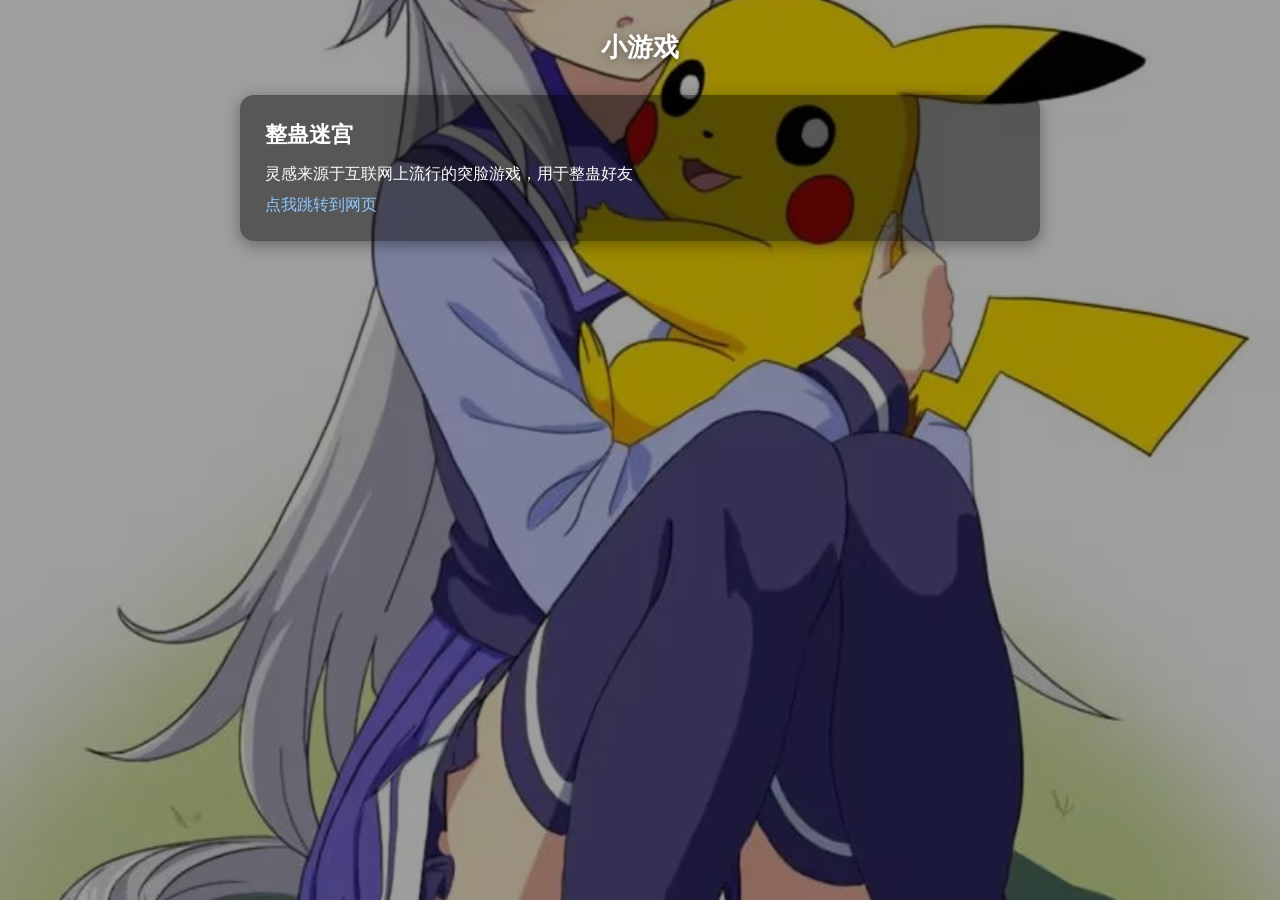
<file: games/index.html>
<!DOCTYPE html>
<html>
<head>
<meta charset="utf-8">
<meta name="viewport" content="width=device-width, initial-scale=1.0, maximum-scale=1.0, user-scalable=no">
<title>小游戏</title>
<link rel="stylesheet" href="game.css">
</head>
<body>
    <div class="container">
        <h1>小游戏</h1>

        <div class="block">
            <h2>整蛊迷宫</h2>
            <p>灵感来源于互联网上流行的突脸游戏，用于整蛊好友</p>
            <a href="first/index.html" target="_blank">点我跳转到网页</a>
        </div>

    </div>
</body>
</html>
</file>
<file: games/game.css>
* {
    margin: 0;
    padding: 0;
    box-sizing: border-box;
}

body {
    min-height: 100vh;
    font-family: sans-serif;
    /* 和主页共用同一张背景图 */
    background: linear-gradient(rgba(0, 0, 0, 0.38), rgba(0, 0, 0, 0.38)), url("./bg.jpg");
    background-size: cover;
    background-position: center;
    background-repeat: no-repeat;
    padding: 30px 15px;
}

.container {
    max-width: 800px;
    margin: 0 auto;
}

.block {
    background-color: rgba(0,0,0,0.45);
    padding: 25px;
    border-radius: 14px;
    margin-bottom: 22px;
    box-shadow: 0 4px 16px rgba(0,0,0,0.35);
    transition: all 0.3s ease;
}
.block:hover {
    transform: translateY(-4px);
    box-shadow: 0 8px 22px rgba(0,0,0,0.45);
}

h1 {
    text-align: center;
    margin-bottom: 30px;
    font-size: 26px;
    color: #ffffff;
    text-shadow: 0 2px 8px rgba(0,0,0,0.4);
}

h2 {
    margin-bottom: 10px;
    font-size: 22px;
    color: #fff;
}

p {
    margin: 8px 0;
    line-height: 1.7;
    font-size: 16px;
    color: #fff;
}

a {
    color: #8ec8ff;
    text-decoration: none;
    transition: all 0.25s ease;
    border-bottom: 1px solid transparent;
}
a:hover {
    color: #b3d8ff;
    border-bottom: 1px solid #b3d8ff;
}
</file>
